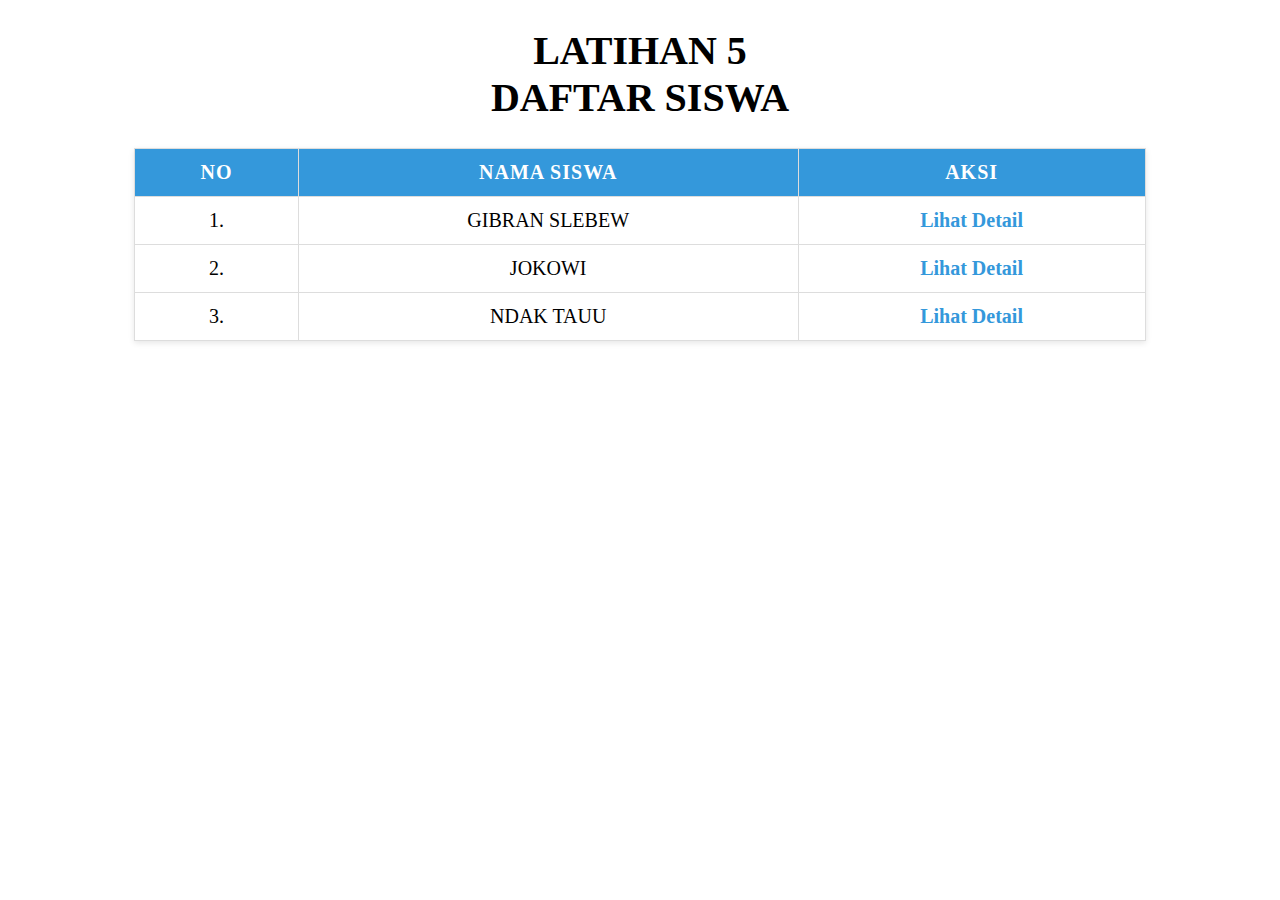
<file: index.html>
<!DOCTYPE html>
<html>

<head>
  <meta charset="UTF-8">
  <meta name="viewport" content="width=device-width, initial-scale=1">
  <title>NEXT3</title>
  <link rel="stylesheet" href="./style.css" />




 <style type="text/css" media="all">
   
table {
      width: 80%;
      margin: auto;
      border-collapse: collapse;
      background: #FFFFFF;
      box-shadow: 0 2px 6px rgba(0,0,0,0.1);
    }
    th, td {
      padding: 12px 15px;
      text-align: center;
      border: 1px solid #DDD;
    }
    th {
      background-color: #3498db;
      color: white;
      text-transform:uppercase;
      letter-spacing: 1px;
    }
    a {
      text-decoration: none;
      color: #3498db;
      font-weight: bold;
    }
    </style>
    
</head>

<body>
 <center>
   <h1>LATIHAN 5 <br>
   DAFTAR SISWA</h1>
 
<table border="0
"> 
  <tr>
    
    <th>No</th>
    <th>Nama Siswa</th>
    <th>Aksi</th>
    
  </tr>
  <tr>
     <td>1.</td>
    <td>GIBRAN SLEBEW</td>
    <td><a href="./gibran.html">Lihat Detail</a> </td>
  </tr>
  <tr>
         <td>2.</td>
    <td>JOKOWI</td>
    <td><a href="./2.html">Lihat Detail</a></td>
  </tr>
  <tr>
    <td>3.</td>
    <td>NDAK TAUU</td>
    <td><a href="./3.html">Lihat Detail</a></td>
  </tr>
</table>
</center>
  
</body>

</html>
</file>
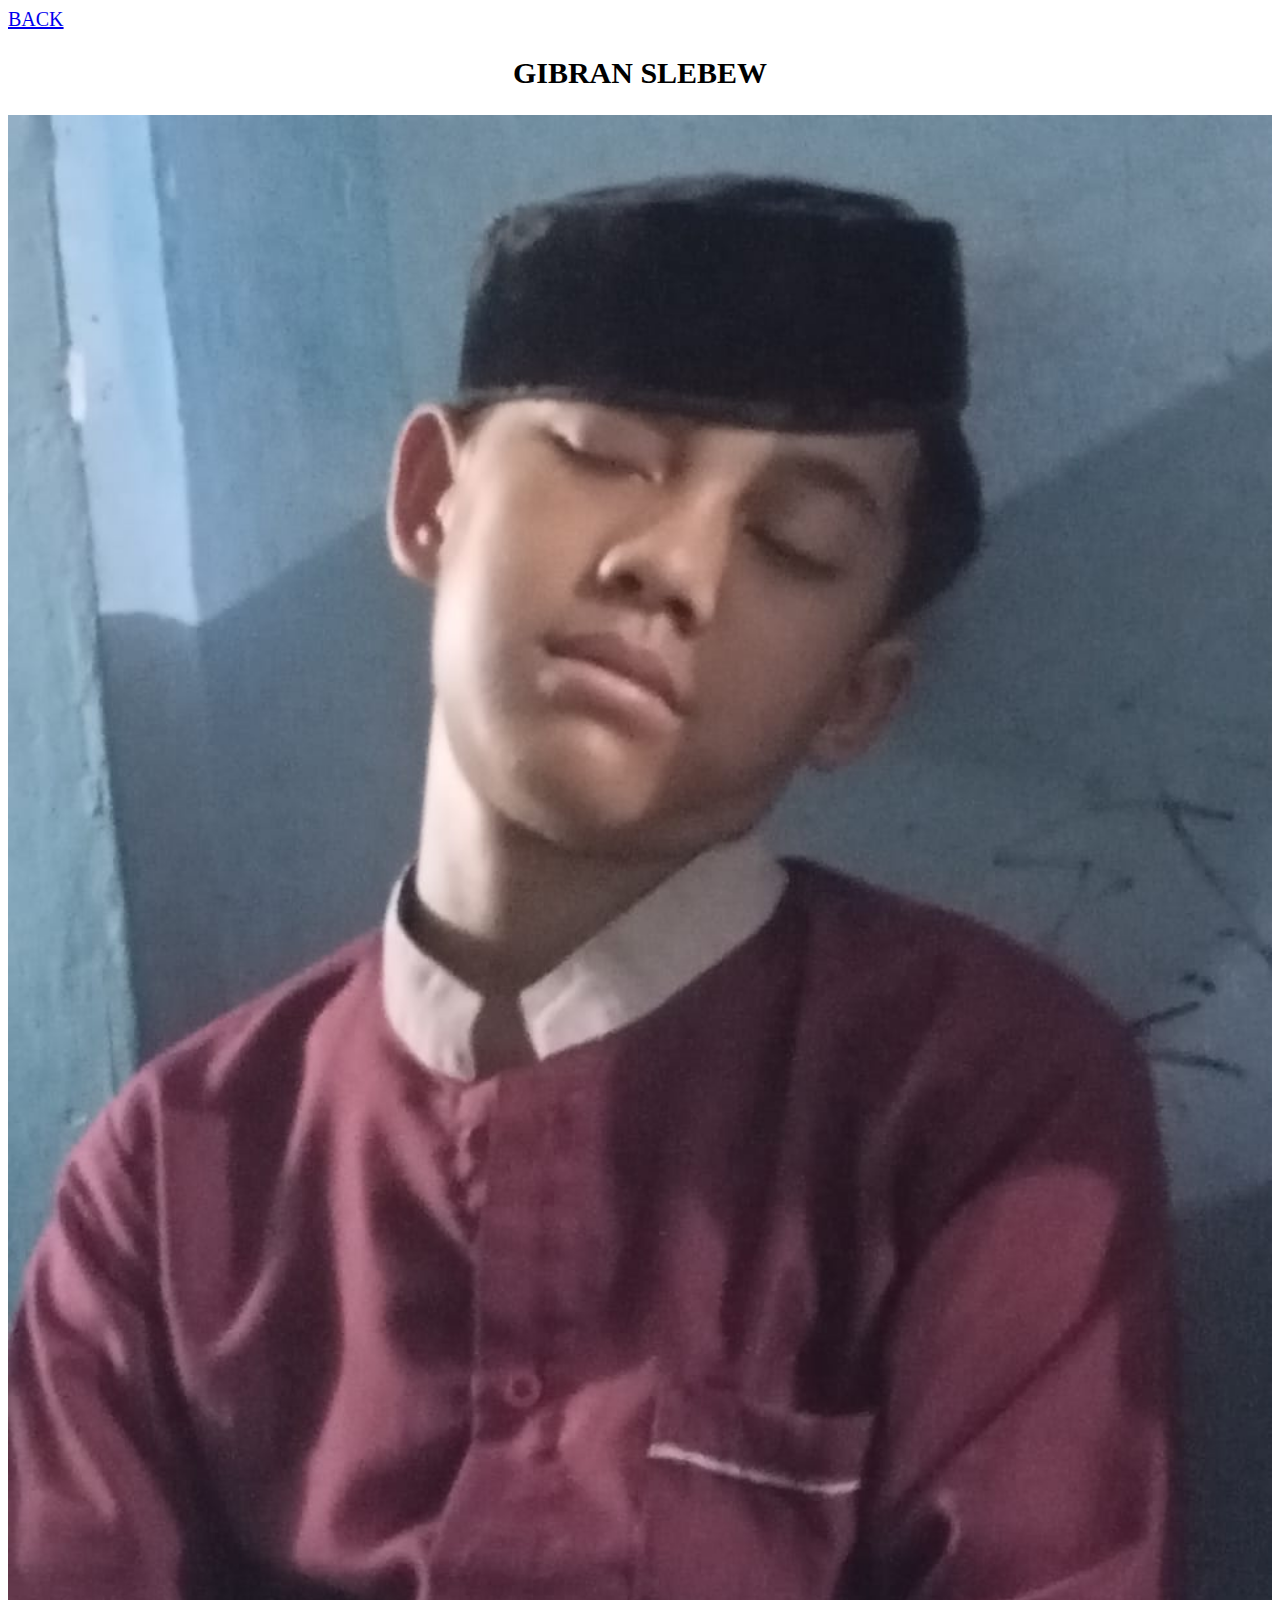
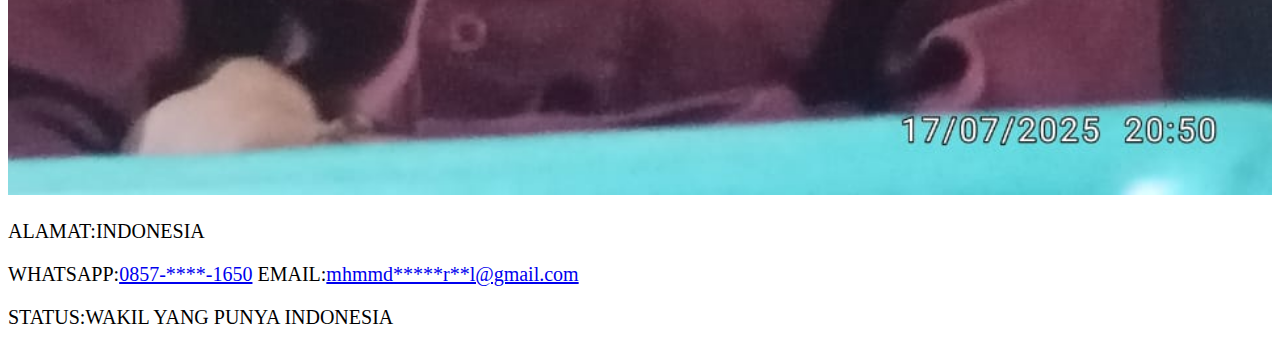
<file: 2.html>
<!DOCTYPE html>
<html>

<head>
  <meta charset="UTF-8">
  <meta name="viewport" content="width=device-width, initial-scale=1">
  <title>GIBRAN SLEBEW</title>
  <link rel="stylesheet" href="style.css" />
</head>

<body>
  <a href="index.html">BACK</a>
  <center>
  <h2>GIBRAN SLEBEW</h2>
  </center>
  <img src="well.jpg" alt="images"  width="100%" height="100%"/>
    <p>ALAMAT:INDONESIA</p>
  WHATSAPP:<a href="https://wa.me/6285718591650">0857-****-1650</a>
  EMAIL:<a href="https://mail.google.com/mail/mu/mp/492/#tl/priority/%5Esmartlabel_personal">mhmmd*****r**l@gmail.com</a>
  <p>STATUS:WAKIL YANG PUNYA INDONESIA</p>
  
</body>

</html>
</file>
<file: style.css>
body {
    font-size: 15pt;
}
table {
    text-decoration-color: whitesmoke;
}
</file>
